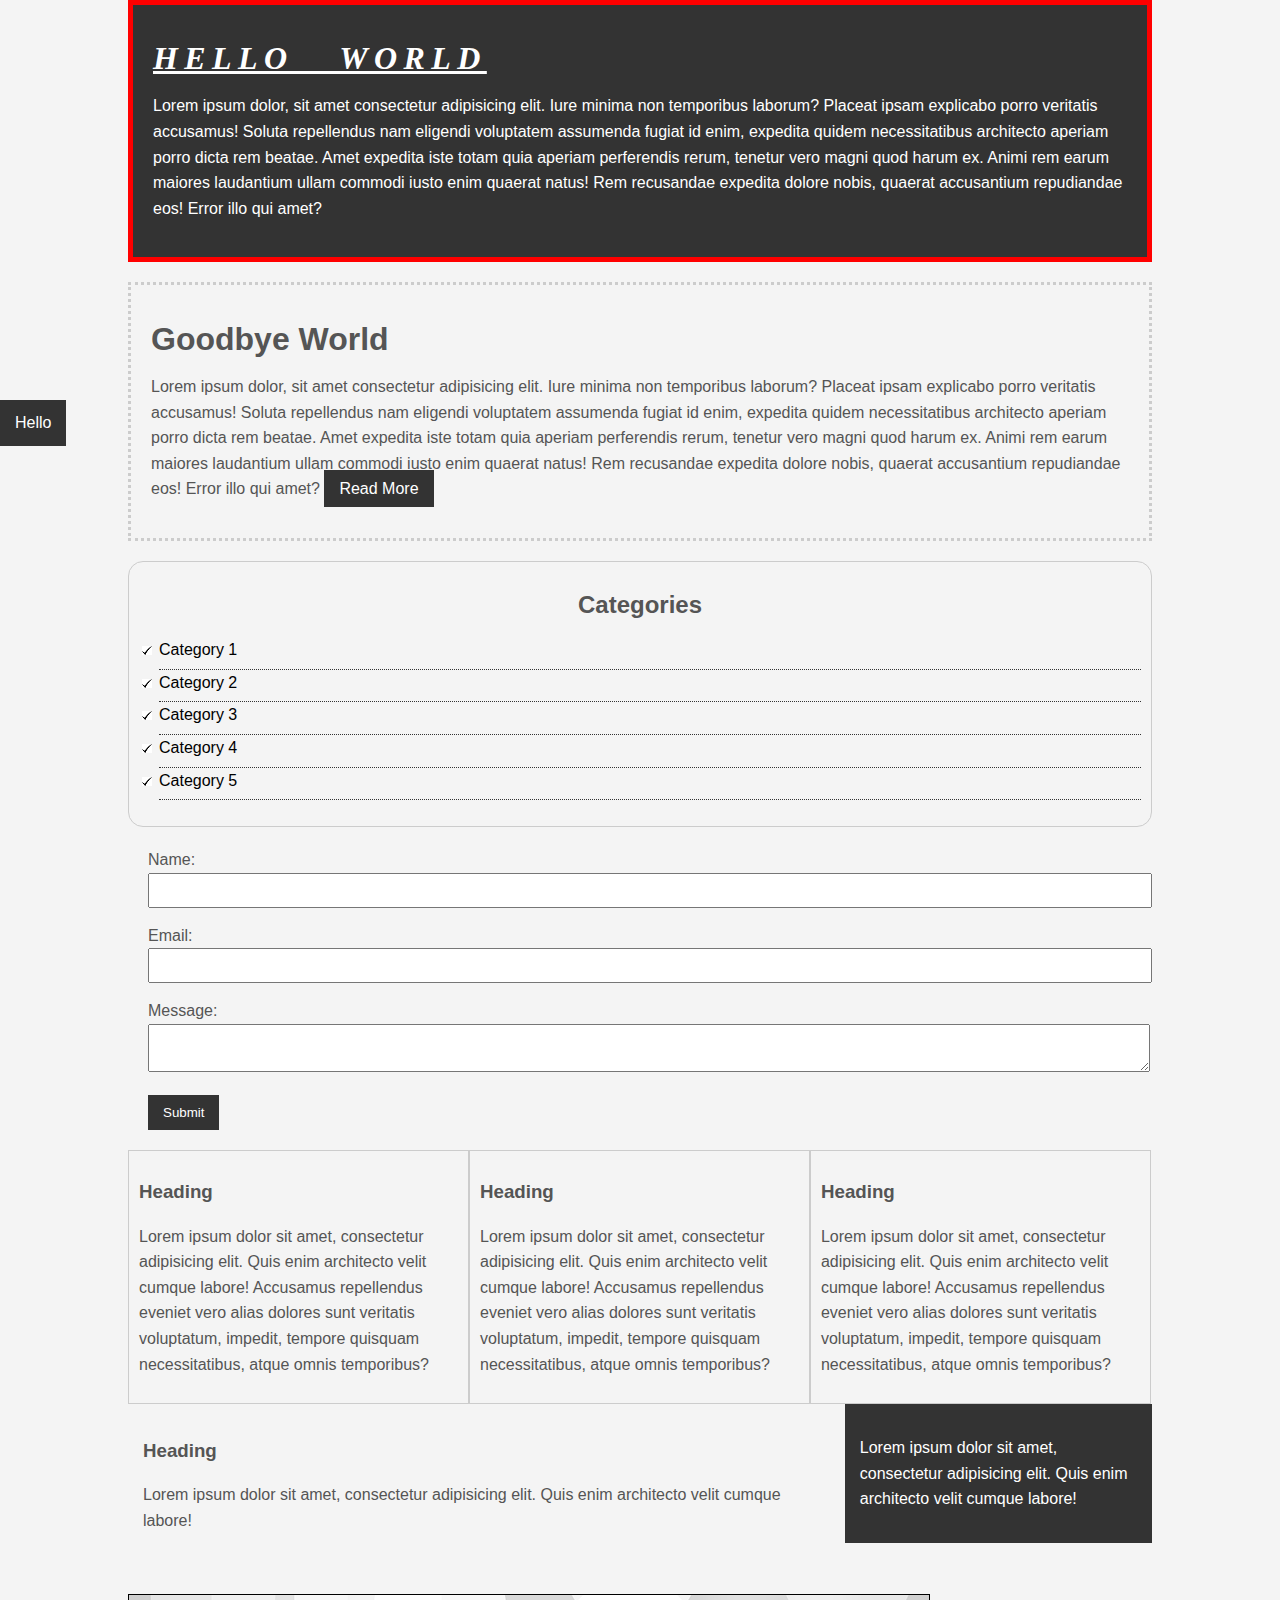
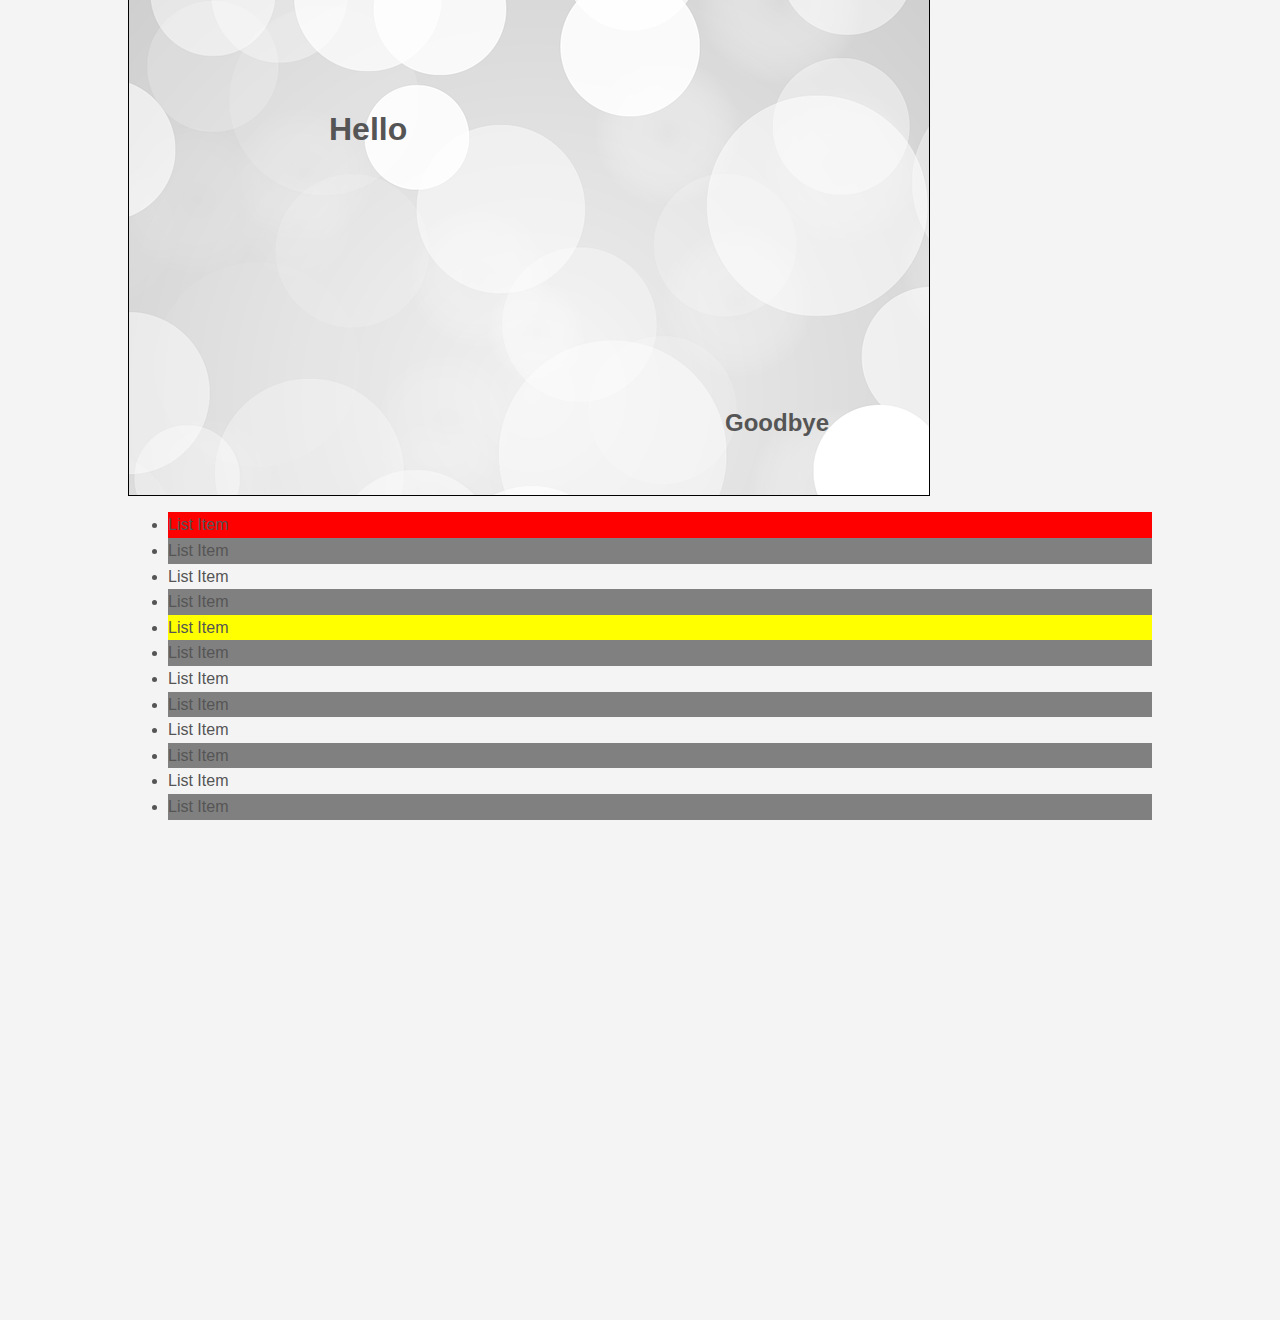
<file: csscheatsheet/index.html>
<!DOCTYPE html>
<html lang="en">
  <head>
    <meta charset="UTF-8" />
    <meta http-equiv="X-UA-Compatible" content="IE=edge" />
    <meta name="viewport" content="width=device-width, initial-scale=1.0" />
    <title>CSS Cheat Sheet</title>
    <link rel="stylesheet" type="text/css" href="css/style.css" />
  </head>
  <body>
    <div class="container">
      <div class="box-1">
        <h1>Hello World</h1>
        <p>
          Lorem ipsum dolor, sit amet consectetur adipisicing elit. Iure minima
          non temporibus laborum? Placeat ipsam explicabo porro veritatis
          accusamus! Soluta repellendus nam eligendi voluptatem assumenda fugiat
          id enim, expedita quidem necessitatibus architecto aperiam porro dicta
          rem beatae. Amet expedita iste totam quia aperiam perferendis rerum,
          tenetur vero magni quod harum ex. Animi rem earum maiores laudantium
          ullam commodi iusto enim quaerat natus! Rem recusandae expedita dolore
          nobis, quaerat accusantium repudiandae eos! Error illo qui amet?
        </p>
      </div>

      <div class="box-2">
        <h1>Goodbye World</h1>
        <p>
          Lorem ipsum dolor, sit amet consectetur adipisicing elit. Iure minima
          non temporibus laborum? Placeat ipsam explicabo porro veritatis
          accusamus! Soluta repellendus nam eligendi voluptatem assumenda fugiat
          id enim, expedita quidem necessitatibus architecto aperiam porro dicta
          rem beatae. Amet expedita iste totam quia aperiam perferendis rerum,
          tenetur vero magni quod harum ex. Animi rem earum maiores laudantium
          ullam commodi iusto enim quaerat natus! Rem recusandae expedita dolore
          nobis, quaerat accusantium repudiandae eos! Error illo qui amet?
          <a class="button" href="">Read More</a>
        </p>
      </div>

      <div class="categories">
        <h2>Categories</h2>
        <ul>
          <li><a href="#">Category 1</a></li>
          <li><a href="#">Category 2</a></li>
          <li><a href="#">Category 3</a></li>
          <li><a href="#">Category 4</a></li>
          <li><a href="text.html">Category 5</a></li>
        </ul>
      </div>

      <form class="my-form">
        <div class="form-group">
          <label>Name: </label>
          <input type="text" name="name" />
        </div>
        <div class="form-group">
          <label>Email: </label>
          <input type="text" name="email" />
        </div>
        <div class="form-group">
          <label>Message: </label>
          <textarea name="message"></textarea>
        </div>
        <input class="button" type="submit" value="Submit" name="" />
      </form>

      <div class="block">
        <h3>Heading</h3>
        <p>
          Lorem ipsum dolor sit amet, consectetur adipisicing elit. Quis enim
          architecto velit cumque labore! Accusamus repellendus eveniet vero
          alias dolores sunt veritatis voluptatum, impedit, tempore quisquam
          necessitatibus, atque omnis temporibus?
        </p>
      </div>
      <div class="block">
        <h3>Heading</h3>
        <p>
          Lorem ipsum dolor sit amet, consectetur adipisicing elit. Quis enim
          architecto velit cumque labore! Accusamus repellendus eveniet vero
          alias dolores sunt veritatis voluptatum, impedit, tempore quisquam
          necessitatibus, atque omnis temporibus?
        </p>
      </div>
      <div class="block">
        <h3>Heading</h3>
        <p>
          Lorem ipsum dolor sit amet, consectetur adipisicing elit. Quis enim
          architecto velit cumque labore! Accusamus repellendus eveniet vero
          alias dolores sunt veritatis voluptatum, impedit, tempore quisquam
          necessitatibus, atque omnis temporibus?
        </p>
      </div>

      <div class="clr"></div>

      <div id="main-block">
        <h3>Heading</h3>
        <p>
          Lorem ipsum dolor sit amet, consectetur adipisicing elit. Quis enim
          architecto velit cumque labore!
      </div>

      <div id="sidebar">
        <p>
          Lorem ipsum dolor sit amet, consectetur adipisicing elit. Quis enim
          architecto velit cumque labore! 
      </div>

      <div class="clr"></div>

      <div class="p-box">
          <h1>Hello</h1>
          <h2>Goodbye</h2>
      </div>

      <ul class="my-list">
        <li>List Item</li>
        <li>List Item</li>
        <li>List Item</li>
        <li>List Item</li>
        <li>List Item</li>
        <li>List Item</li>
        <li>List Item</li>
        <li>List Item</li>
        <li>List Item</li>
        <li>List Item</li>
        <li>List Item</li>
        <li>List Item</li>
      </ul>
    </div><!-- ./container-->

    <a class="fix-me button" href="">Hello</a>

    <div style="margin-top: 500px"></div>
  </body>
</html>
</file>
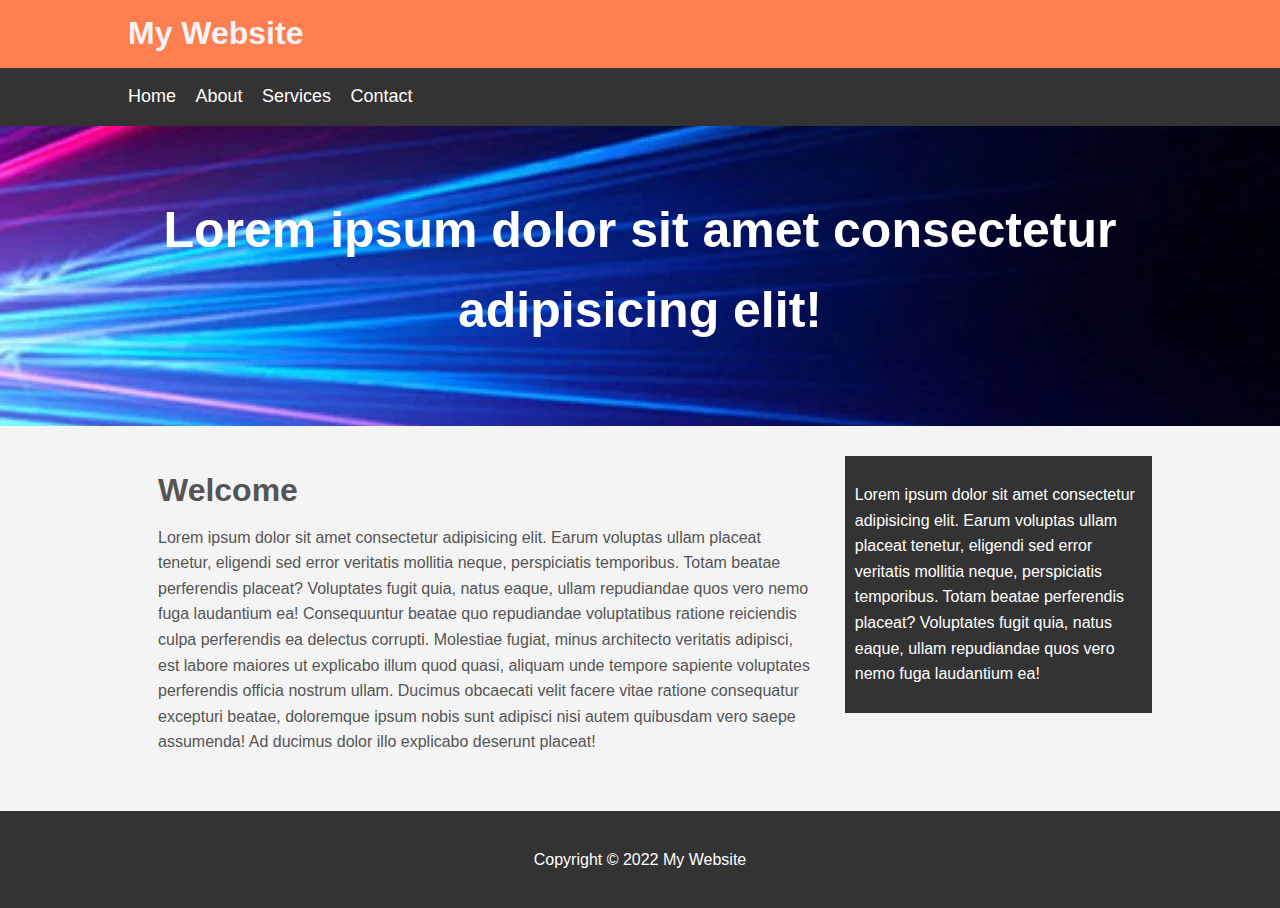
<file: mywebsite/index.html>
<!DOCTYPE html>
<html lang="en">
  <head>
    <meta charset="UTF-8" />
    <meta http-equiv="X-UA-Compatible" content="IE=edge" />
    <meta name="viewport" content="width=device-width, initial-scale=1.0" />
    <title>My Website</title>
    <link rel="stylesheet" type="text/css" href="css/style.css" />
  </head>
  <body>
    <header id="main-header">
      <div class="container">
        <h1>My Website</h1>
      </div>
    </header>

    <nav id="navbar">
        <div class="container">
            <ul>
                <li><a href="#">Home</a></li>
                <li><a href="#">About</a></li>
                <li><a href="#">Services</a></li>
                <li><a href="#">Contact</a></li>
            </ul>
        </div>
    </nav>

    <section id="showcase">
        <div class="container">
            <h1>Lorem ipsum dolor sit amet consectetur adipisicing elit!
            </h1>
        </div>
    </section>

    <div class="container">

        <section id="main">
            <h1>Welcome</h1>
            <p>Lorem ipsum dolor sit amet consectetur adipisicing elit. Earum voluptas ullam placeat tenetur, eligendi sed error veritatis mollitia neque, perspiciatis temporibus. Totam beatae perferendis placeat? Voluptates fugit quia, natus eaque, ullam repudiandae quos vero nemo fuga laudantium ea! Consequuntur beatae quo repudiandae voluptatibus ratione reiciendis culpa perferendis ea delectus corrupti. Molestiae fugiat, minus architecto veritatis adipisci, est labore maiores ut explicabo illum quod quasi, aliquam unde tempore sapiente voluptates perferendis officia nostrum ullam. Ducimus obcaecati velit facere vitae ratione consequatur excepturi beatae, doloremque ipsum nobis sunt adipisci nisi autem quibusdam vero saepe assumenda! Ad ducimus dolor illo explicabo deserunt placeat!</p>
        </section>
        <aside id="sidebar">
            <p>Lorem ipsum dolor sit amet consectetur adipisicing elit. Earum voluptas ullam placeat tenetur, eligendi sed error veritatis mollitia neque, perspiciatis temporibus. Totam beatae perferendis placeat? Voluptates fugit quia, natus eaque, ullam repudiandae quos vero nemo fuga laudantium ea!</p>
        </aside>
    </div>

    <footer id="main-footer">
        <p>Copyright &copy; 2022 My Website</p>
    </footer>
  </body>
</html>
</file>
<file: csscheatsheet/css/style.css>
/*
*{
    margin: 0;
    padding: 0;
}
*/

body {
  background-color: #f4f4f4;
  color: #555555;

  font-family: Arial, Helvetica, sans-serif;
  font-size: 16px;
  font-weight: normal;
  /* Same as above */
  font: normal 16px Arial, Helvetica, sans-serif;

  line-height: 1.6em;
  margin: 0;
}

a {
  text-decoration: none;
  color: #000;
}

a:hover {
  color: red;
}

a:active {
  color: green;
}

.container {
  width: 80%;
  margin: auto;
}

.button {
  background-color: #333;
  color: #fff;
  padding: 10px 15px;
  border: none;
}

.button:hover {
  background: red;
  color: #fff;
}

.clr {
  clear: both;
}

.box-1 {
  background-color: #333;
  color: #fff;

  border-right: 5px red solid;
  border-left: 5px red solid;
  border-top: 5px red solid;
  border-bottom: 5px red solid;

  /* Same as above*/
  border: 5px red solid;

  padding-top: 20px;
  padding-bottom: 20px;
  padding-left: 20px;
  padding-right: 20px;

  /* Same as above*/
  padding: 20px;

  margin-top: 20px 0;
}

.box-1 h1 {
  font-family: tahoma;
  font-weight: 800;
  font-style: italic;
  text-decoration: underline;
  text-transform: uppercase;
  letter-spacing: 0.2em;
  word-spacing: 1em;
}

.box-2 {
  border: 3px dotted #ccc;
  padding: 20px;
  margin: 20px 0;
}

.categories {
  border: 1px #ccc solid;
  padding: 10px;
  border-radius: 15px;
}

.categories h2 {
  text-align: center;
}

.categories ul {
  padding: 0;
  padding-left: 20px;
  list-style: square;
  list-style: none;
}

.categories li {
  padding-bottom: 6px;
  border-bottom: dotted 1px #333;
  list-style-image: url("/images/check.png");
}

.my-form {
  padding: 20px;
}

.my-form .form-group {
  padding-bottom: 15px;
}

.my-form label {
  display: block;
}

.my-form input[type="text"],
.my-form textarea {
  padding: 8px;
  width: 100%;
}

.block {
  float: left;
  width: 33.3%;
  border: 1px solid #ccc;
  padding: 10px;
  box-sizing: border-box;
}

#main-block {
  float: left;
  width: 70%;
  padding: 15px;
  box-sizing: border-box;
}

#sidebar {
  float: right;
  width: 30%;
  background-color: #333;
  color: #fff;
  padding: 15px;
  box-sizing: border-box;
}

.p-box{
    width: 800px;
    height: 500px;
    border: 1px solid #000;
    margin-top: 30px;
    position: relative;
    background-image: url('/images/bgimage.jpeg');
    background-repeat: no-repeat;
    background-position: 100px 200px;
    background-position: center top;
}

.p-box h1{
    position: absolute;
    top: 100px;
    left: 200px;
}

.p-box h2{
    position: absolute;
    bottom: 40px;
    right: 100px;
}

.fix-me{
    position: fixed;
    top: 400px;
}

.my-list li:first-child{
    background: red;
}

.my-list li:last-child{
    background: blue;
}

.my-list li:nth-child(5){
    background: yellow;
}

.my-list li:nth-child(even){
    background: grey
    ;
}
</file>
<file: mywebsite/css/style.css>
body{
    background-color: #f4f4f4;
    color: #555;
    font-family: Arial, Helvetica, sans-serif;
    font-size: 16px;
    line-height: 1.6em;
    margin: 0;
}

.container{
    width: 80%;
    margin: auto;
    overflow: hidden;
}

#main-header{
    background-color: coral;
    color: #f4f4f4;
}

#navbar{
    background-color: #333;
    color: #fff;
}

#navbar ul{
    padding: 0;
    list-style: none;
}

#navbar li{
    display: inline;
}

#navbar a{
    color: white;
    text-decoration: none;
    font-size: 18px;
    padding-right: 15px;
}

#showcase{
    background-image: url('../images/showcase.jpg');
    background-position: center right;
    height: 300px;
    margin-bottom: 30px;
    text-align: center;
}

#showcase h1{
    color: #fff;
    font-size: 50px;
    line-height: 1.6em;
    padding-top: 30px;
}

#main{
    float: left;
    width: 70%;
    padding: 0 30px;
    box-sizing: border-box;
}

#sidebar{
    float: right;
    width: 30%;
    background: #333;
    color: #fff;
    padding: 10px;
    box-sizing: border-box;
}

#main-footer{
    background: #333;
    color: #fff;
    text-align: center;
    padding: 20px;
    margin-top: 40px;
}

@media(max-width:600px){
    #main{
        width: 100%;
        float: none;
    }

    #sidebar{
        width: 100%;
        float: none;
    }
}
</file>
